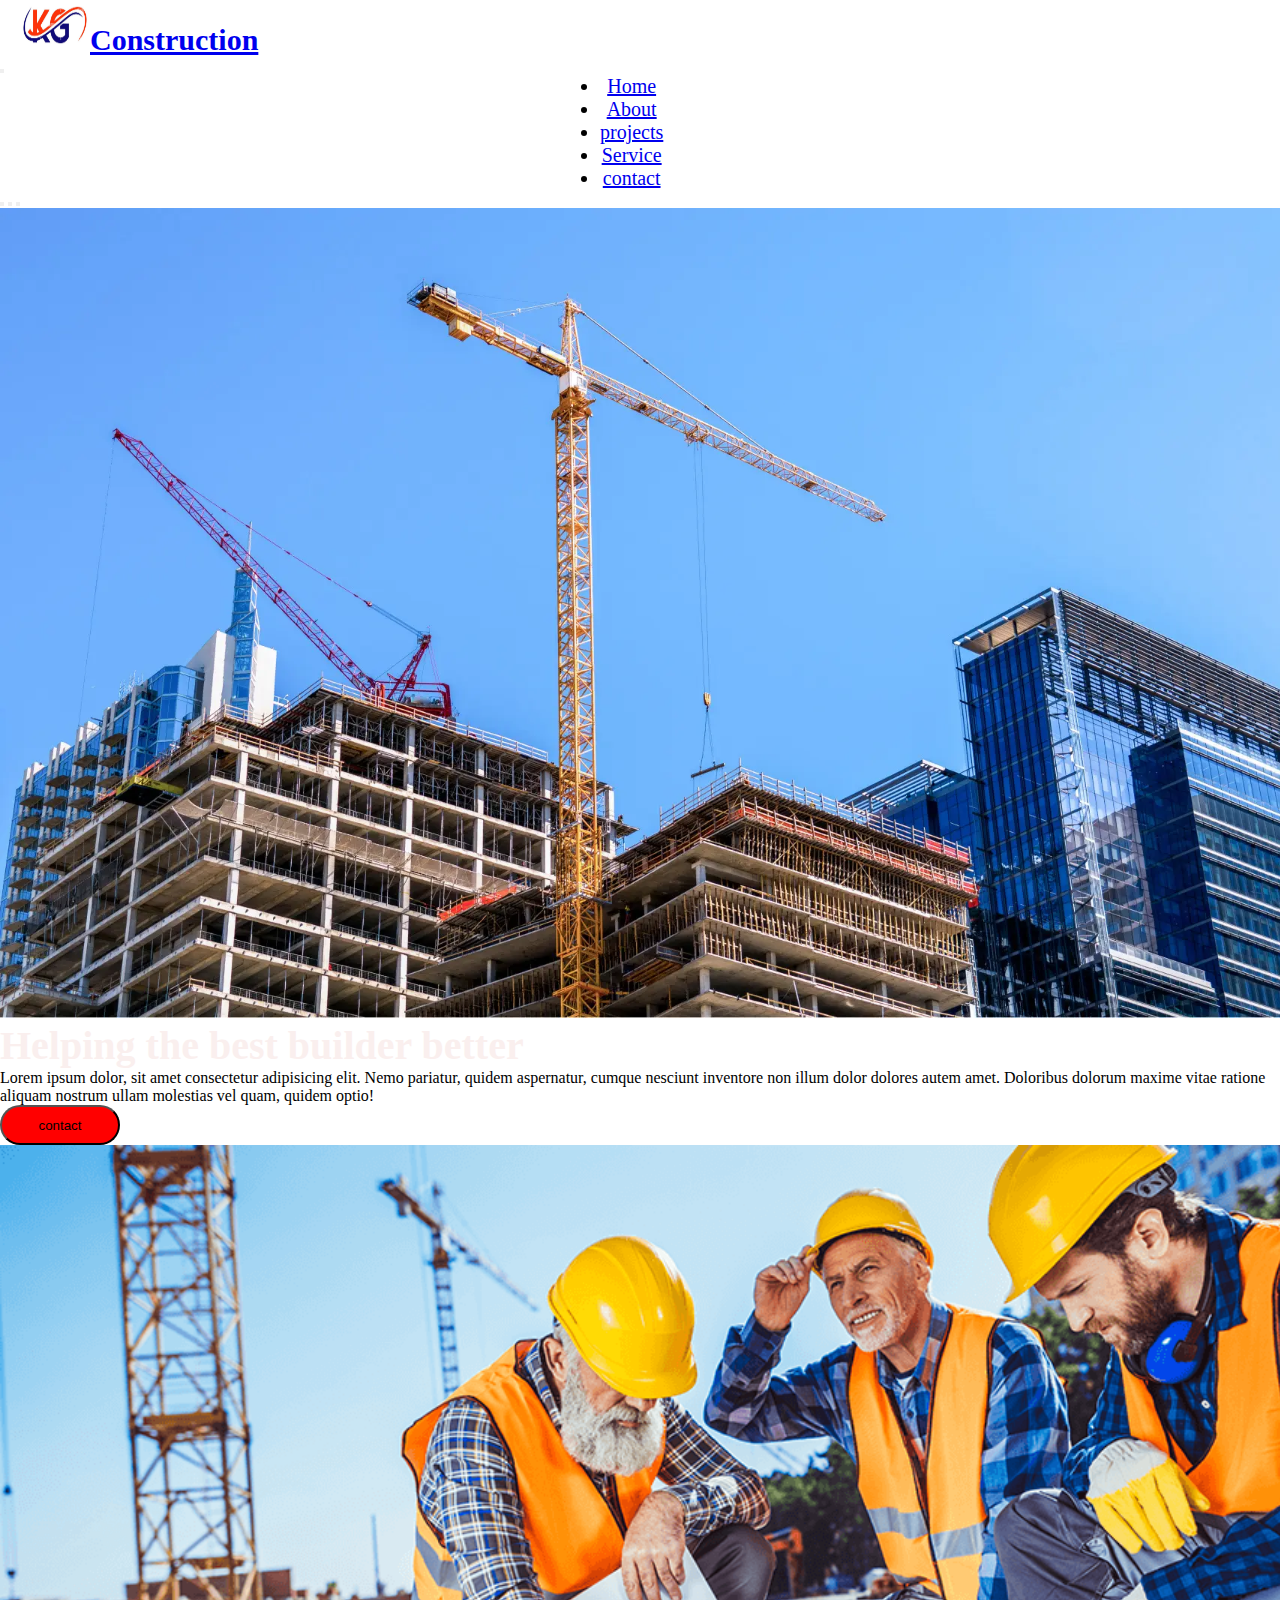
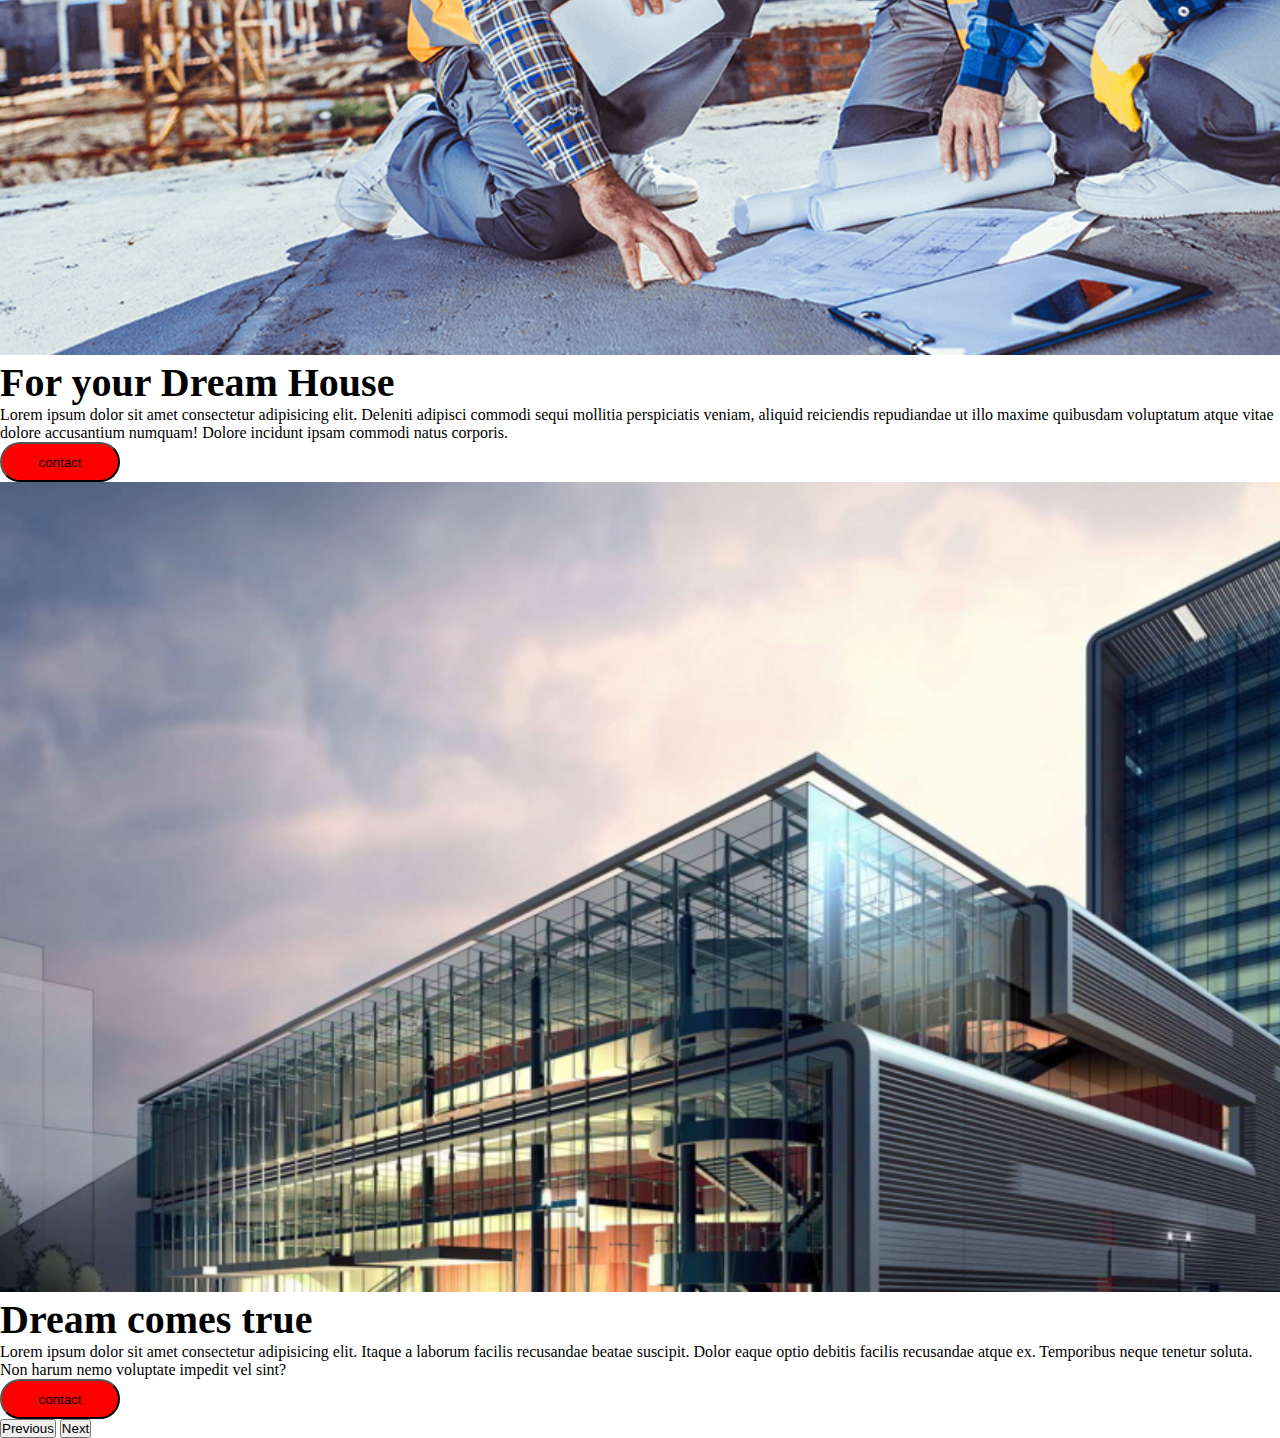
<file: index.html>
<!DOCTYPE html>
<html lang="en">

<head>
  <meta charset="UTF-8">
  <meta name="viewport" content="width=device-width, initial-scale=1.0">
  <title>constroction site</title>
  <link rel="stylesheet" href="style.css">
  <link href="https://cdn.jsdelivr.net/npm/bootstrap@5.3.2/dist/css/bootstrap.min.css" rel="stylesheet"
    integrity="sha384-T3c6CoIi6uLrA9TneNEoa7RxnatzjcDSCmG1MXxSR1GAsXEV/Dwwykc2MPK8M2HN" crossorigin="anonymous">
</head>
</head>

<body>
  <!-- start header -->
  <div class="header">
    <nav class="navbar navbar-expand-lg ">
      <div class="container-fluid">
        <div class="logo">
          <a class="navbar-brand" href="#">
            <img src="img/logo1.jpg" alt=""><b>Construction</b></a>
        </div>
        <button class="navbar-toggler" type="button" data-bs-toggle="collapse" data-bs-target="#navbarNav"
          aria-controls="navbarNav" aria-expanded="false" aria-label="Toggle navigation">
          <span class="navbar-toggler-icon"></spcn>
        </button>
        <div class="collapse navbar-collapse" id="navbarNav">
          <div class="menu">
            <ul class="navbar-nav">
              <li class="nav-item">
                <a class="nav-link active" aria-current="page" href="index.html">Home</a>
              </li>
              <li class="nav-item">
                <a class="nav-link" href="about.html">About</a>
              </li>
              <li class="nav-item">
                <a class="nav-link" href="projects.html">projects</a>
              </li>
              <li class="nav-item">
                <a class="nav-link" href="service.html">Service</a>
              </li>
              <li class="nav-item">
                <a class="nav-link" href="contact.html">contact</a>
              </li>

            </ul>
          </div>
        </div>
        <!-- <div class="fb">
          <button> <img src="img/fb.png" alt=""></button>
        </div>
        <div class="insta">
          <button> <img src="img/inst.png" alt=""></button>

        </div> -->
      </div>
    </nav>
  </div>
  <!-- end header -->

  <!-- start middle body -->
  <div class="middle">
    <div id="carouselExampleCaptions" class="carousel slide">
      <div class="carousel-indicators">
        <button type="button" data-bs-target="#carouselExampleCaptions" data-bs-slide-to="0" class="active"
          aria-current="true" aria-label="Slide 1"></button>
        <button type="button" data-bs-target="#carouselExampleCaptions" data-bs-slide-to="1"
          aria-label="Slide 2"></button>
        <button type="button" data-bs-target="#carouselExampleCaptions" data-bs-slide-to="2"
          aria-label="Slide 3"></button>
      </div>
      <div class="carousel-inner">
        <div class="carousel-item active">
          <img src="img/bg1.webp" class="d-block w-100" alt="...">
          <div class="carousel-caption d-none d-md-block">
            <h3 style="color:rgb(250, 239, 238); font-size: 40px;">Helping the best builder better</h3>
            <p>Lorem ipsum dolor, sit amet consectetur adipisicing elit. Nemo pariatur, quidem aspernatur, cumque
              nesciunt inventore non illum dolor dolores autem amet. Doloribus dolorum maxime vitae ratione aliquam
              nostrum ullam molestias vel quam, quidem optio!</p>
              <div class="cont" >
                <button >contact</button>
              </div>
          </div>
        </div>
        <div class="carousel-item">
          <img src="img/bg2.png" class="d-block w-100" alt="...">
          <div class="carousel-caption d-none d-md-block">
            <h5 style="font-size: 40px;">For your Dream House</h5>
            <p>Lorem ipsum dolor sit amet consectetur adipisicing elit. Deleniti adipisci commodi sequi mollitia
              perspiciatis veniam, aliquid reiciendis repudiandae ut illo maxime quibusdam voluptatum atque vitae dolore
              accusantium numquam! Dolore incidunt ipsam commodi natus corporis.</p>
              <div class="cont" >
                <button >contact</button>
              </div>
          </div>
        </div>
        <div class="carousel-item">
          <img src="img/bg3.jpg" class="d-block w-100" alt="...">
          <div class="carousel-caption d-none d-md-block">
            <h5 style="font-size: 40px;">Dream comes true</h5>
            <p>Lorem ipsum dolor sit amet consectetur adipisicing elit. Itaque a laborum facilis recusandae beatae
              suscipit. Dolor eaque optio debitis facilis recusandae atque ex. Temporibus neque tenetur soluta. Non
              harum nemo voluptate impedit vel sint?</p>
              <div class="cont" >
                <button >contact</button>
              </div>
          </div>
          
        </div>
      </div>
      <button class="carousel-control-prev" type="button" data-bs-target="#carouselExampleCaptions"
        data-bs-slide="prev">
        <span class="carousel-control-prev-icon" aria-hidden="true"></span>
        <span class="visually-hidden">Previous</span>
      </button>
      <button class="carousel-control-next" type="button" data-bs-target="#carouselExampleCaptions"
        data-bs-slide="next">
        <span class="carousel-control-next-icon" aria-hidden="true"></span>
        <span class="visually-hidden">Next</span>
      </button>
    </div>
      
  </div>
  <!-- end middle body -->
  <script src="https://cdn.jsdelivr.net/npm/bootstrap@5.3.2/dist/js/bootstrap.bundle.min.js"
    integrity="sha384-C6RzsynM9kWDrMNeT87bh95OGNyZPhcTNXj1NW7RuBCsyN/o0jlpcV8Qyq46cDfL" crossorigin="anonymous"></script
</body>


</html>
</file>
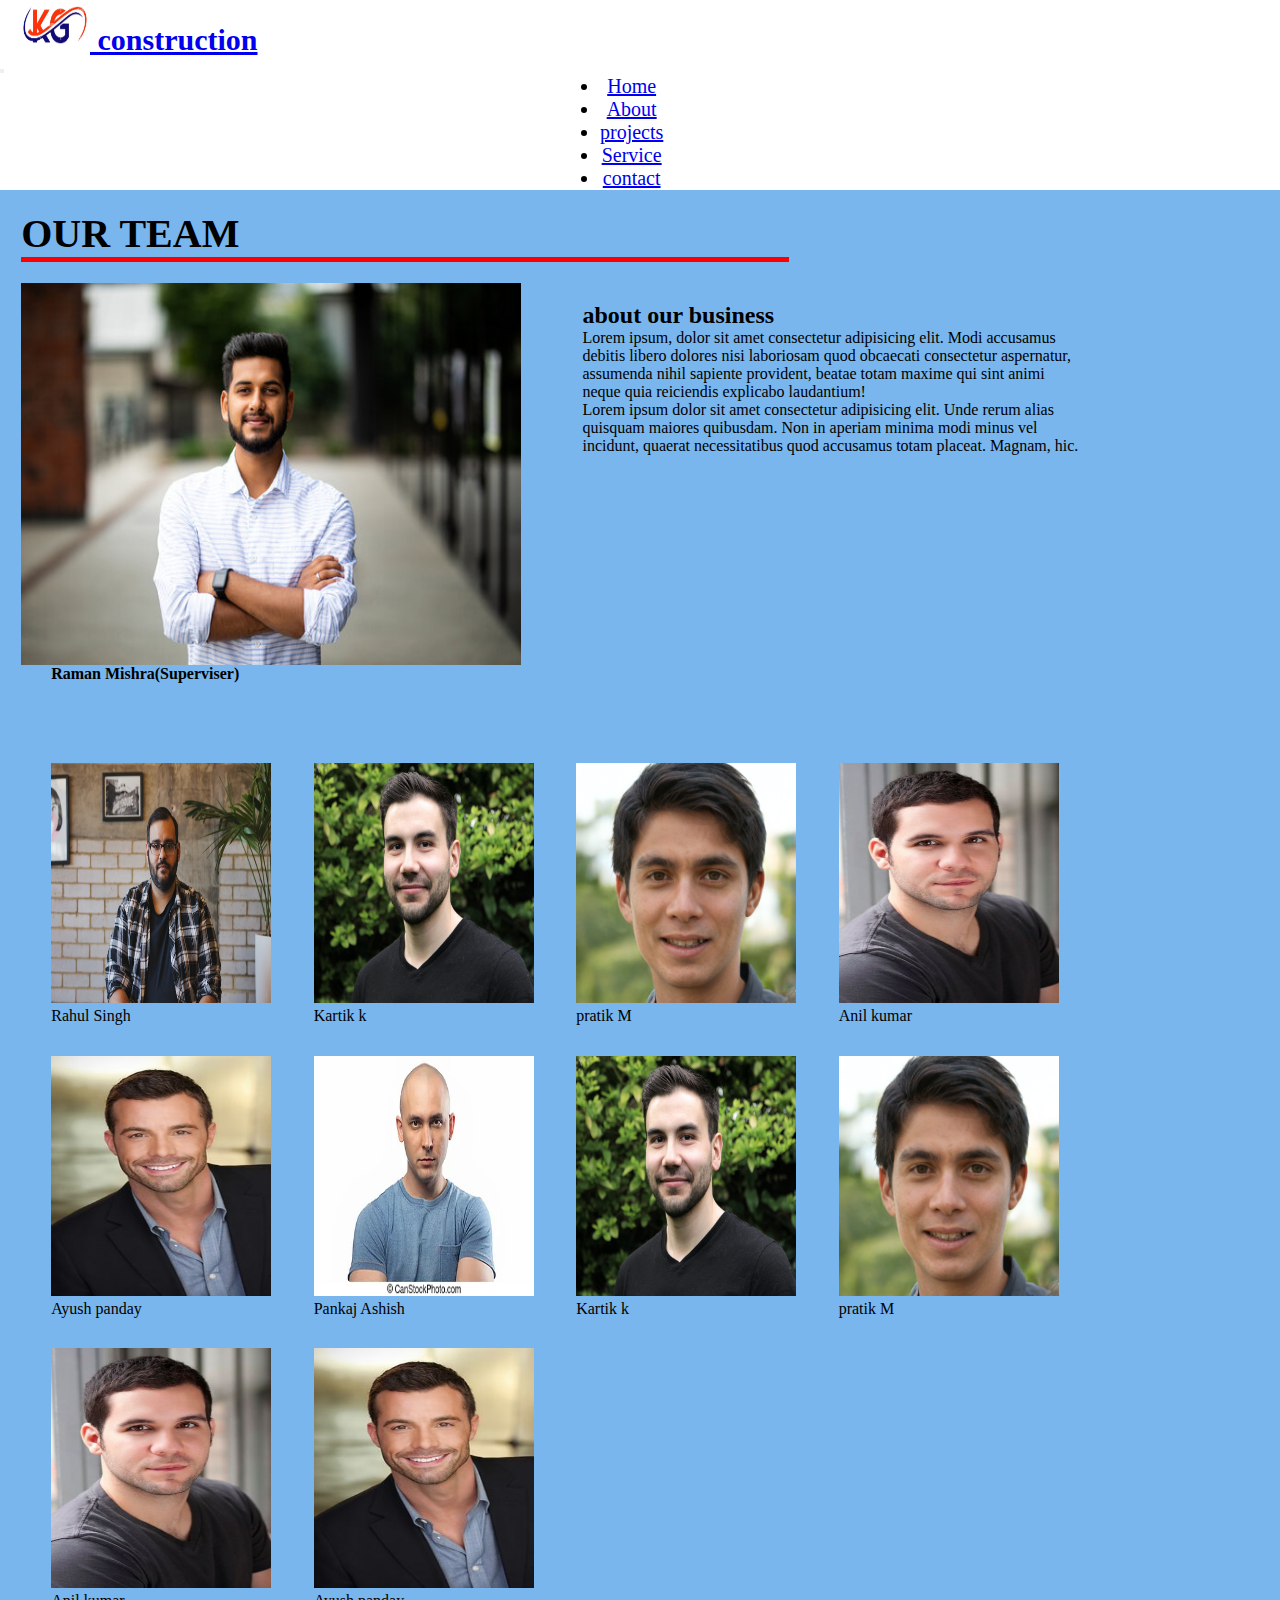
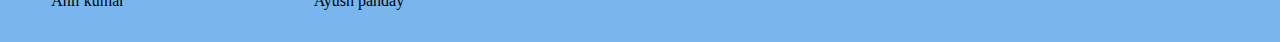
<file: about.html>
<!DOCTYPE html>
<html lang="en">

<head>
  <meta charset="UTF-8">
  <meta name="viewport" content="width=device-width, initial-scale=1.0">
  <title>Document</title>
  <link rel="stylesheet" href="style.css">
  <link rel="stylesheet" href="style1.css">
  <link href="https://cdn.jsdelivr.net/npm/bootstrap@5.3.2/dist/css/bootstrap.min.css" rel="stylesheet"
    integrity="sha384-T3c6CoIi6uLrA9TneNEoa7RxnatzjcDSCmG1MXxSR1GAsXEV/Dwwykc2MPK8M2HN" crossorigin="anonymous">
</head>
</head>

<body>
  <div class="header">
    <nav class="navbar navbar-expand-lg ">
      <div class="container-fluid">
        <div class="logo">
          <a class="navbar-brand" href="#"><img src="img/logo1.jpg" alt=""><b> construction</b></a>
        </div>
        <button class="navbar-toggler" type="button" data-bs-toggle="collapse" data-bs-target="#navbarNav"
          aria-controls="navbarNav" aria-expanded="false" aria-label="Toggle navigation">
          <span class="navbar-toggler-icon"></span>
        </button>
        <div class="collapse navbar-collapse" id="navbarNav">
          <div class="menu">
            <ul class="navbar-nav">
              <li class="nav-item">
                <a class="nav-link active" aria-current="page" href="index.html">Home</a>
              </li>
              <li class="nav-item">
                <a class="nav-link" href="about.html">About</a>
              </li>
              <li class="nav-item">
                <a class="nav-link" href="projects.html">projects</a>
              </li>
              <li class="nav-item">
                <a class="nav-link" href="service.html">Service</a>
              </li>
              <li class="nav-item">
                <a class="nav-link" href="contact.html">contact</a>
              </li>

            </ul>
          </div>
        </div>
        <!-- <div class="fb">
          <button> <img src="img/fb.png" alt=""></button>
      </div>
        <div class="insta">
          <button> <img src="img/inst.png" alt=""></button>
         
        </div> -->
      </div>
    </nav>
  </div>
  <div class="amiddle">
    <h1>
      OUR TEAM
    </h1>
    <div class="tmlead">
      <div class="leader">
        <img src="img/leader.jpg" alt="">
        <h4 style="margin-left: 30px;">Raman Mishra(Superviser)</h4>
      </div>
      <div class="content">
        <h2>about our business</h2>
        <p>Lorem ipsum, dolor sit amet consectetur adipisicing elit. Modi accusamus debitis libero dolores nisi
          laboriosam quod obcaecati consectetur aspernatur, assumenda nihil sapiente provident, beatae totam maxime qui
          sint animi neque quia reiciendis explicabo laudantium!</p>
        <p>Lorem ipsum dolor sit amet consectetur adipisicing elit. Unde rerum alias quisquam maiores quibusdam. Non in
          aperiam minima modi minus vel incidunt, quaerat necessitatibus quod accusamus totam placeat. Magnam, hic.</p>
      </div>

    </div>
    <div class="team">

      <div class="1"><img src="img/1.jpeg" alt="">
        <p>Rahul Singh</p>
      </div>
      <div><img src="img/2.jpg_large" alt="">
        <p> Kartik k</p>
      </div>
      <div> <img src="img/3.jpg" alt="">
        <p> pratik M</p>
      </div>
      <div><img src="img/4.jpg" alt="">
        <p> Anil kumar</p>
      </div>
      <div> <img src="img/5.jpg" alt="">
        <p> Ayush panday</p>
      </div>
      <div><img src="img/6.webp" alt="">
        <p> Pankaj Ashish</p>
      </div>
      <div><img src="img/2.jpg_large" alt="">
        <p> Kartik k</p>
      </div>
      <div> <img src="img/3.jpg" alt="">
        <p> pratik M</p>
      </div>
      <div><img src="img/4.jpg" alt="">
        <p> Anil kumar</p>
      </div>
      <div> <img src="img/5.jpg" alt="">
        <p> Ayush panday</p>
      </div>

    </div>

  </div>
  <script src="https://cdn.jsdelivr.net/npm/bootstrap@5.3.2/dist/js/bootstrap.bundle.min.js"
    integrity="sha384-C6RzsynM9kWDrMNeT87bh95OGNyZPhcTNXj1NW7RuBCsyN/o0jlpcV8Qyq46cDfL" crossorigin="anonymous"></script
</body>

</html>
</file>
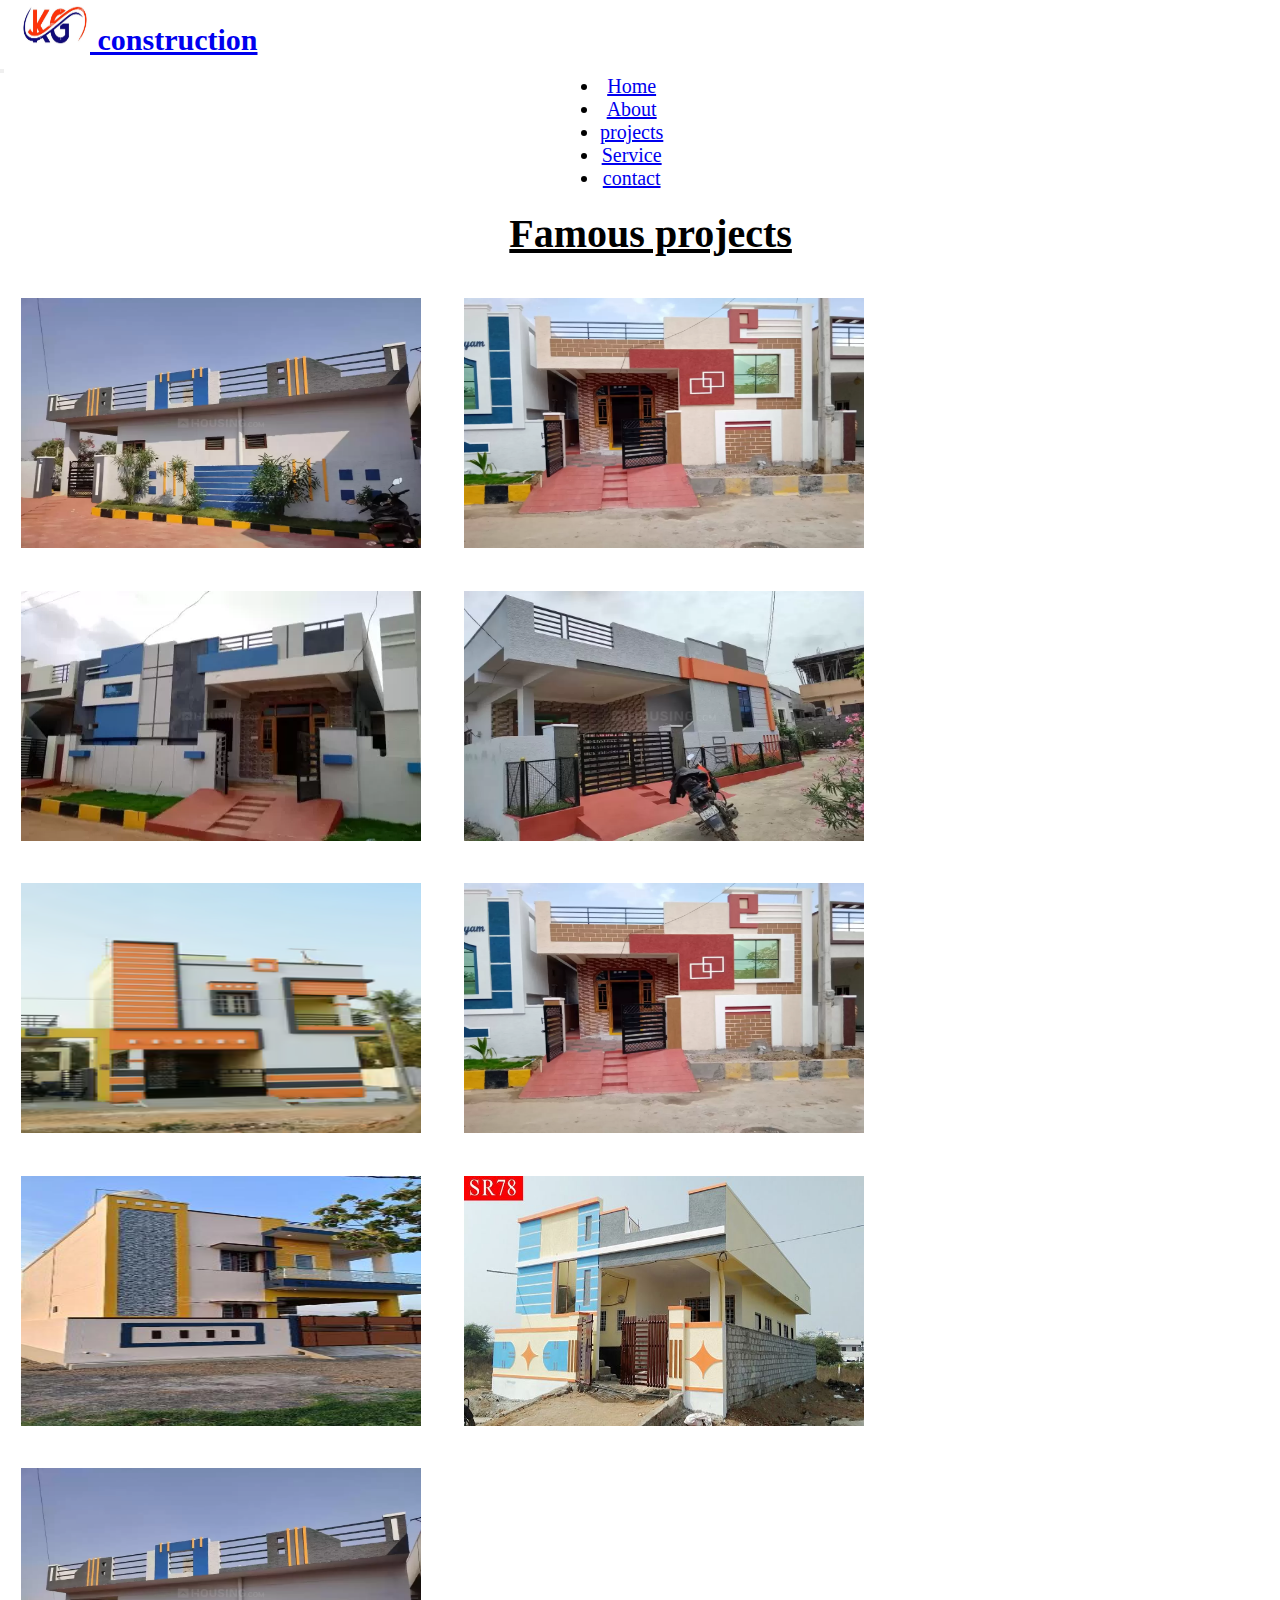
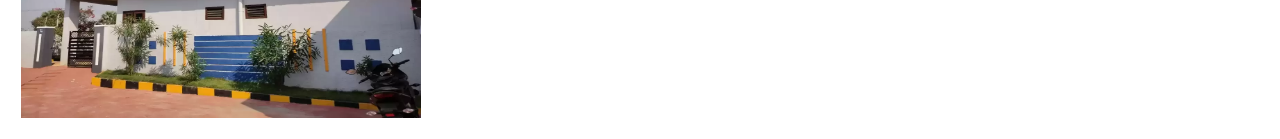
<file: projects.html>
<!DOCTYPE html>
<html lang="en">

<head>
    <meta charset="UTF-8">
    <meta name="viewport" content="width=device-width, initial-scale=1.0">
    <title>Document</title>
    <link rel="stylesheet" href="style.css">
    <link rel="stylesheet" href="style2.css">
    <link href="https://cdn.jsdelivr.net/npm/bootstrap@5.3.2/dist/css/bootstrap.min.css" rel="stylesheet"
        integrity="sha384-T3c6CoIi6uLrA9TneNEoa7RxnatzjcDSCmG1MXxSR1GAsXEV/Dwwykc2MPK8M2HN" crossorigin="anonymous">
</head>
</head>

<body> 
    <div class="header">
    <nav class="navbar navbar-expand-lg ">
        <div class="container-fluid">
          <div class="logo">
          <a class="navbar-brand" href="#"><img src="img/logo1.jpg" alt=""><b> construction</b></a>
          </div>
          <button class="navbar-toggler" type="button" data-bs-toggle="collapse" data-bs-target="#navbarNav" aria-controls="navbarNav" aria-expanded="false" aria-label="Toggle navigation">
            <span class="navbar-toggler-icon"></span>
          </button>
          <div class="collapse navbar-collapse" id="navbarNav">
            <div class="menu">
            <ul class="navbar-nav">
              <li class="nav-item">
                <a class="nav-link active" aria-current="page" href="index.html">Home</a>
              </li>
              <li class="nav-item">
                <a class="nav-link" href="about.html">About</a>
              </li>
              <li class="nav-item">
                <a class="nav-link" href="projects.html">projects</a>
              </li>
              <li class="nav-item">
                <a class="nav-link" href="service.html">Service</a>
              </li>
              <li class="nav-item">
                <a class="nav-link" href="contact.html">contact</a>
              </li>
              
            </ul>
            </div>
          </div>
          <!-- <div class="fb">
            <button> <img src="img/fb.png" alt=""></button>
        </div>
          <div class="insta">
            <button> <img src="img/inst.png" alt=""></button>
           
          </div> -->
        </div>
      </nav>
    </div>
    <div class="pmiddle">
      <div class="pr">

      <h1>
        Famous projects
    </h1>
    </div>
    <div class="images">
    <img src="img/h1.webp" alt="">
    <img src="img/h2.webp" alt="">
    <img src="img/h3.webp" alt="">
    <img src="img/h4.webp" alt="">
    <img src="img/h6.avif" alt="">
    <img src="img/h2.webp" alt="">
    <img src="img/h7.jpg" alt="">
    <img src="img/h8.jpg" alt="">
    <img src="img/h1.webp" alt="">
    </div>
  </div>
    <script src="https://cdn.jsdelivr.net/npm/bootstrap@5.3.2/dist/js/bootstrap.bundle.min.js"
        integrity="sha384-C6RzsynM9kWDrMNeT87bh95OGNyZPhcTNXj1NW7RuBCsyN/o0jlpcV8Qyq46cDfL" crossorigin="anonymous"></script
    </body>
    </html>
</file>
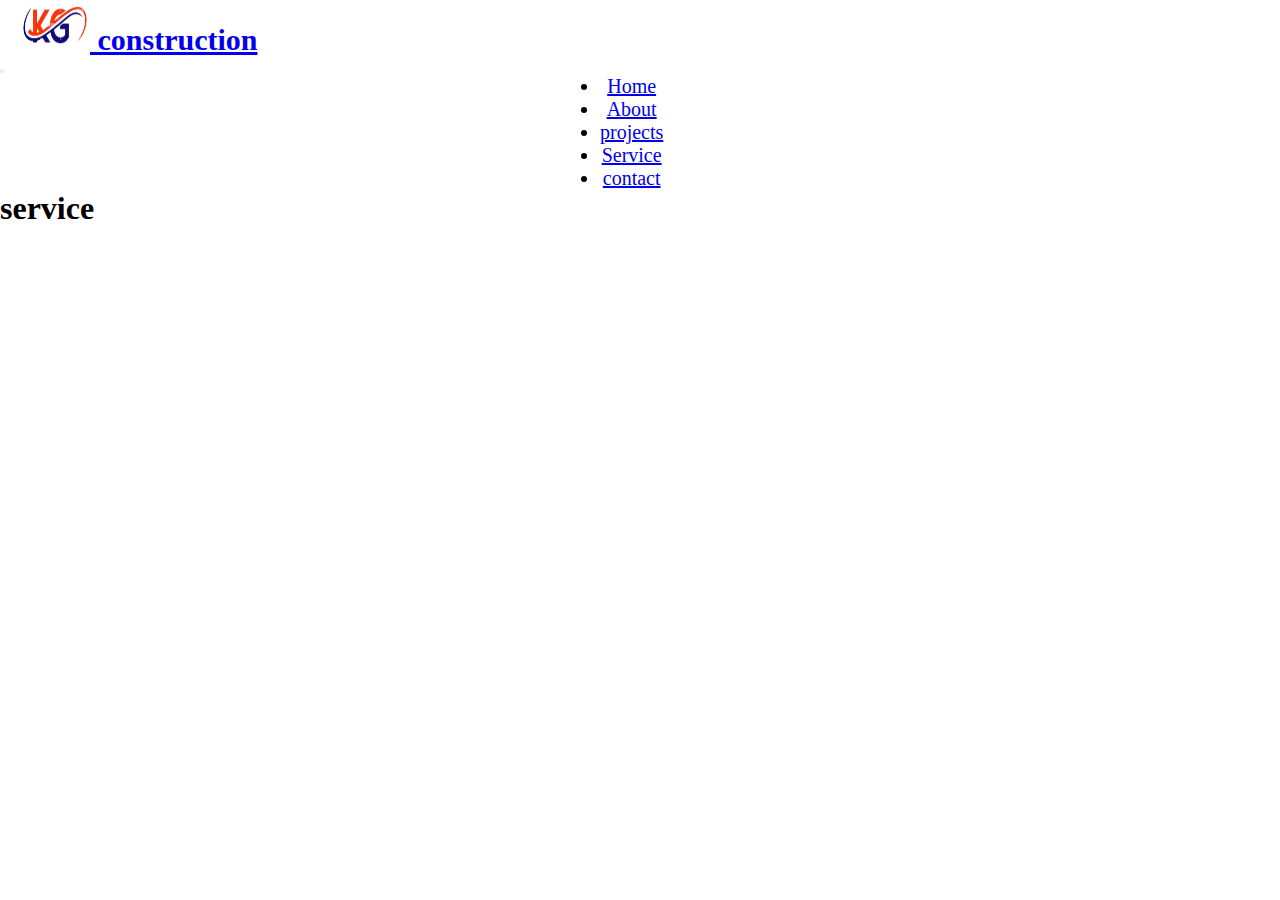
<file: service.html>
<!DOCTYPE html>
<html lang="en">

<head>
    <meta charset="UTF-8">
    <meta name="viewport" content="width=device-width, initial-scale=1.0">
    <title>Document</title>
    <link rel="stylesheet" href="style.css">
    <link href="https://cdn.jsdelivr.net/npm/bootstrap@5.3.2/dist/css/bootstrap.min.css" rel="stylesheet"
        integrity="sha384-T3c6CoIi6uLrA9TneNEoa7RxnatzjcDSCmG1MXxSR1GAsXEV/Dwwykc2MPK8M2HN" crossorigin="anonymous">
</head>
</head>

<body> 
    <div class="header">
    <nav class="navbar navbar-expand-lg ">
        <div class="container-fluid">
          <div class="logo">
          <a class="navbar-brand" href="#"><img src="img/logo1.jpg" alt=""><b> construction</b></a>
          </div>
          <button class="navbar-toggler" type="button" data-bs-toggle="collapse" data-bs-target="#navbarNav" aria-controls="navbarNav" aria-expanded="false" aria-label="Toggle navigation">
            <span class="navbar-toggler-icon"></span>
          </button>
          <div class="collapse navbar-collapse" id="navbarNav">
            <div class="menu">
            <ul class="navbar-nav">
              <li class="nav-item">
                <a class="nav-link active" aria-current="page" href="index.html">Home</a>
              </li>
              <li class="nav-item">
                <a class="nav-link" href="about.html">About</a>
              </li>
              <li class="nav-item">
                <a class="nav-link" href="projects.html">projects</a>
              </li>
              <li class="nav-item">
                <a class="nav-link" href="service.html">Service</a>
              </li>
              <li class="nav-item">
                <a class="nav-link" href="contact.html">contact</a>
              </li>
              
            </ul>
            </div>
          <!-- </div><div class="fb">
            <button> <img src="img/fb.png" alt=""></button>
        </div>
          <div class="insta">
            <button> <img src="img/inst.png" alt=""></button>
           
          </div> -->
        </div>
      </nav>
    </div>
    <div class="smiddle">
            <div class="service">
              <h1>service</h1>
            </div>

    </div>
    <script src="https://cdn.jsdelivr.net/npm/bootstrap@5.3.2/dist/js/bootstrap.bundle.min.js"
        integrity="sha384-C6RzsynM9kWDrMNeT87bh95OGNyZPhcTNXj1NW7RuBCsyN/o0jlpcV8Qyq46cDfL" crossorigin="anonymous"></script
    </body>
    </html>
</file>
<file: style.css>
*{
    margin: 0px;
    padding: 0px;

}
body{
    /* display: flex;
    flex-direction: row; */
    width: 100%;
    /* height: 90vh; */
}
/* .header{
    height: 70px;
} */
.header{
    background-color: white;
    /* display: flex; */
    width: 100%;
    /* justify-content: space-between; */
    flex-direction: row;
}
.header .logo{
    font-size: 30px;
    padding-left: 20px;
}
.header .logo img{
    height: 50px;
    width: 70px;
}
.header .logo b{
    font-size: 30px;
}
.header .menu{
    display: flex;
    flex-direction: row;
    text-align: center;
    /* align-items: center; */
    /* justify-content: baseline; */
    font-size: 20px;
    margin-left: 600px;
    /* margin-right: 30px; */
    
}
.header .menu a:hover{
    color:crimson;
    text-decoration: underline;
    /* font-size: 23px; */
}
.header .fb button{
    border: none;
    background: transparent;
}
.header .insta button{
    border: none;
    background:transparent;
    
}
.middle  img{
    height: 90vh;
}
.middle .cont button{
    height: 40px;
     width: 120px;
     color: black;
     background-color: red;
      border-radius: 30px;
}
.middle .cont button:hover{
    box-shadow: 5px 5px 5px solid black;
    background-color: green;
}
</file>
<file: style1.css>
.amiddle{
    background-color: rgb(121, 182, 238);
    /* background: linear-gradient(rgb(121, 182, 238),rgb(149, 69, 165)); */
    /* background-color: rgb(149, 69, 165); */
    

    height: 100%;
    
}
.amiddle .tmlead {
    display: flex;
    flex-direction: row;
    width: 100%;

}
.amiddle  .tmlead .leader{
    height: 400px;
    width:500px;
    display: flex;
    flex-direction: column;
    justify-content: center;
    margin:1.66% ;
    /* border: 2px solid black; */

}
.amiddle .tmlead .content{
    height: 400px;
    width: 500px;
    margin: 40px;
}
.amiddle .team{
    width: 100%;
    margin-left: 30px;
    /* display: flex; */
    /* flex-direction: row; */
    height: 900px;
    /* background-color:rgb(121, 182, 238) ; */

}
.amiddle .leader img{
    width: 100%;
    height: 400px;
    
    /* margin: 1.66%; */
    /* float:left; */
}
.amiddle .tmlead{
    display: flex;
    flex-direction: row;
}
/* .amiddle .team div{
    height: 250px;
    width: 250px;
    display: flex;
    ma
    /* flex-direction: column; */


 .amiddle  .team div{
    width: 220px;
    height: 250px;
    
    margin: 1.66%;
    float: left;
}
.amiddle .team img{
    width:100%;
    height: 240px;
}
 .amiddle img:hover{
    opacity: 1;
    box-shadow: 10px 5px 5px;
    transition: 0.5s;
    cursor: pointer;
}
 .amiddle h1{
    margin-left: 1.66%;
    font-family: 'Times New Roman', Times, serif;
    border-bottom: 5px solid red ;
    width: 60%;
    padding-top: 20px;
    font-size: 40px;
}
</file>
<file: style2.css>
.pmiddle img{
    width: 400px;
    height: 250px;
    
    margin: 1.66%;
    float: left;
}
.pmiddle .images{
    /* display: flex; */
    /* border: 3px solid black; */
    height: 900px;
    /* width: 1400px; */
    /* flex-direction:row; */
}
.pmiddle img:hover{
    opacity: 1;
    box-shadow: 10px 5px 5px;
    transition: 0.5s;
    cursor: pointer;
}
.pmiddle .pr{
    text-align: center;
    
}
 .pmiddle .pr h1{
    margin-left: 1.66%;
    font-family: 'Times New Roman', Times, serif;
    padding: 20px;
    font-size: 40px;
    text-decoration: underline;
}
</file>
